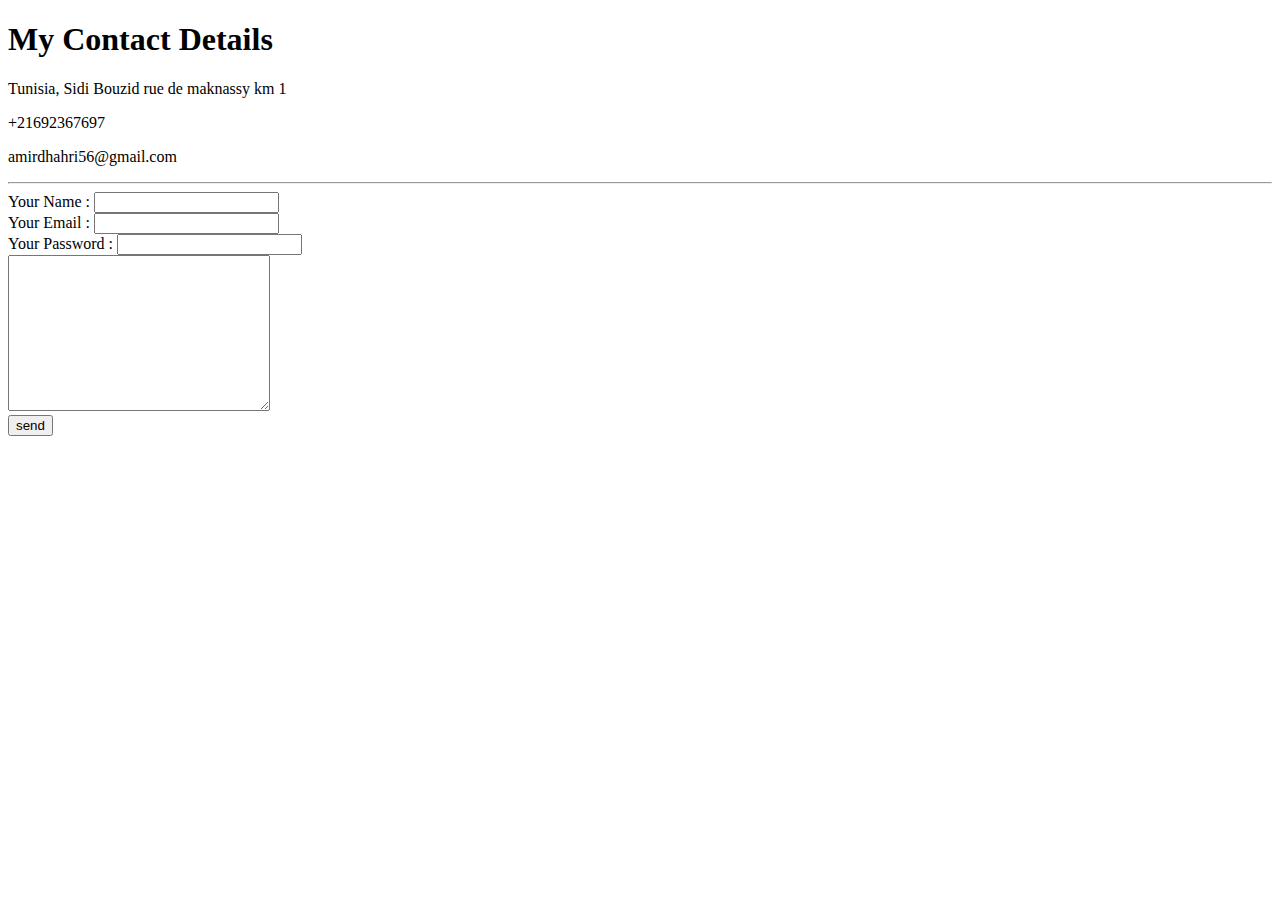
<file: amirinfo.html>
<!DOCTYPE html>
<html lang="en">
  <head>
    <meta charset="UTF-8" />
    <meta http-equiv="X-UA-Compatible" content="IE=edge" />
    <meta name="viewport" content="width=device-width, initial-scale=1.0" />
    <title>Document</title>
  </head>
  <body>
    <h1>My Contact Details</h1>
    <p>Tunisia, Sidi Bouzid rue de maknassy km 1</p>
    <p>+21692367697</p>
    <p>amirdhahri56@gmail.com</p>
    <hr />
    <form action="mailto:amirdhahri56@gmail.com" method="post" class="">
      <label for="uname">Your Name : </label>
      <input type="text" name="" id="uname" /> <br />
      <label for="uemail">Your Email : </label>
      <input type="email" name="uemail" id="uemail" /><br />
      <label for="upass">Your Password : </label>
      <input type="password" name="upass" id="upass" /><br />
      <textarea name="" id="" cols="30" rows="10"></textarea><br />
      <input type="submit" value="send" />
    </form>
  </body>
</html>
</file>
